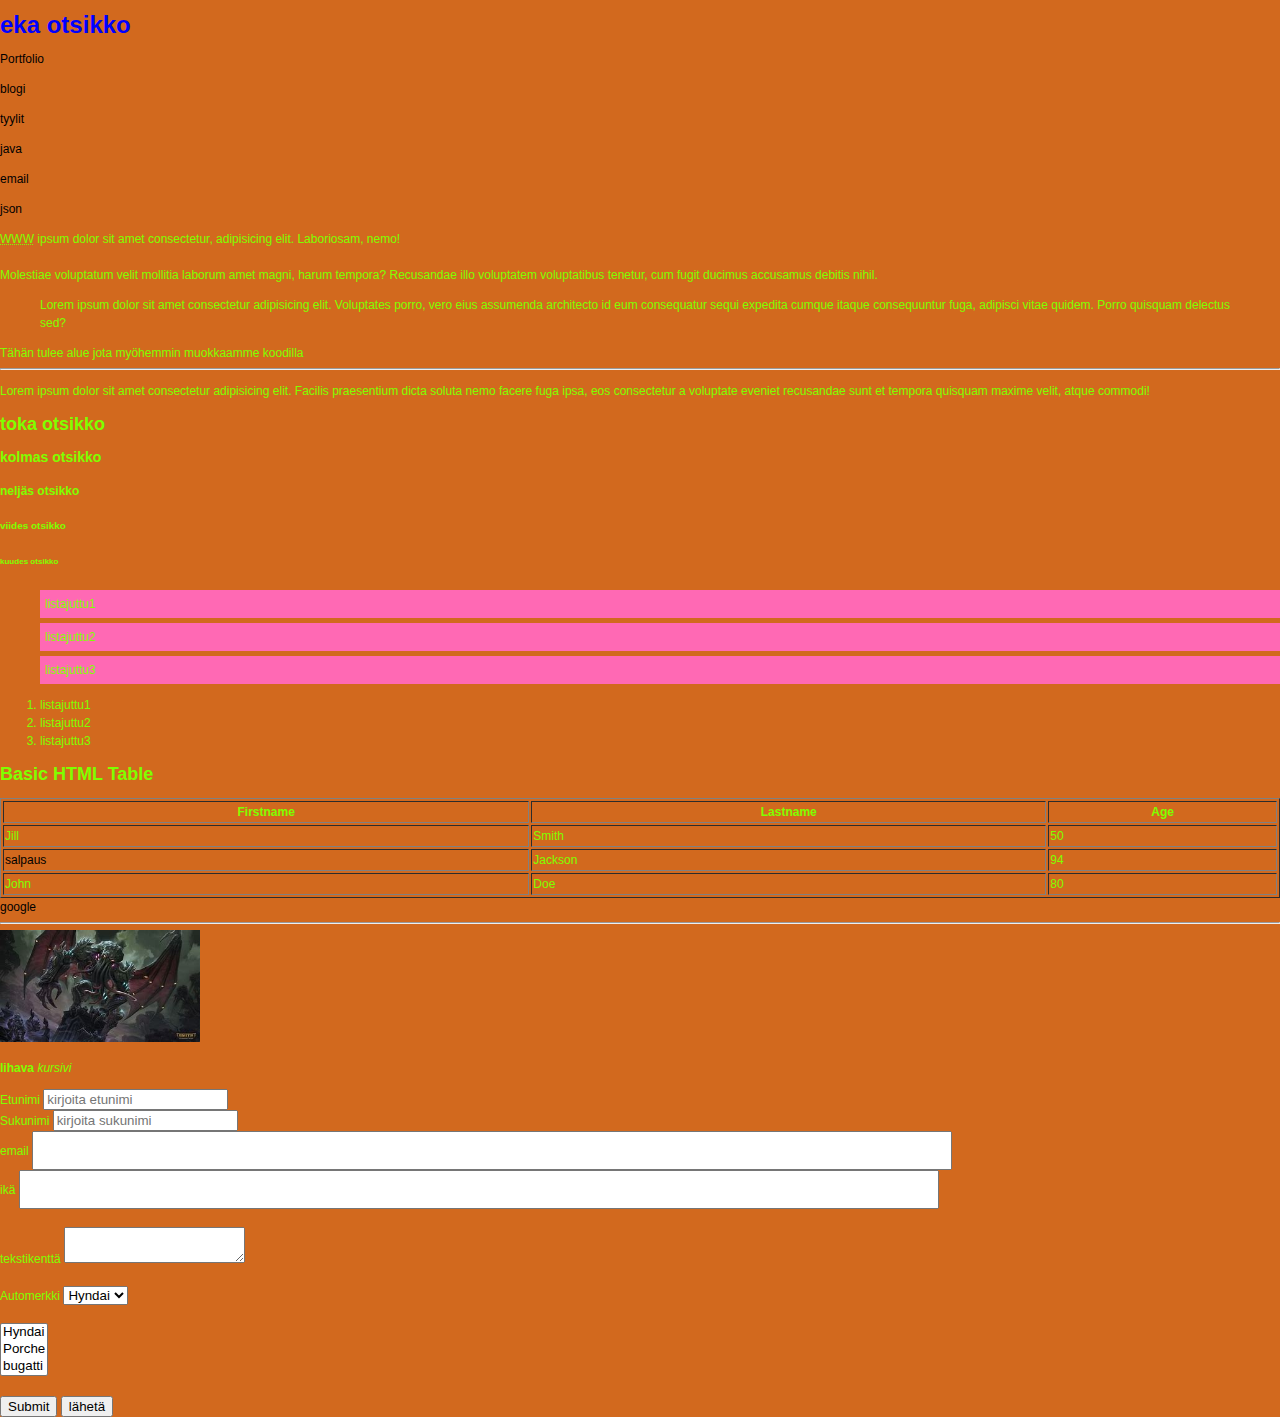
<file: index.html>
<!DOCTYPE html>
<!--tähän tulee komennteja-->
<!--w3school.com-->
<html>
  <head>
    <title>Severin sivu</title>
  </head>
    <link rel="stylesheet" type="text/css"
        href="style.css">
  <body>
  <h1>eka otsikko</h1>
 <p><a href="portfolio.html">Portfolio</a></p>
  <p><a href="munblogi.html">blogi</a></p>
 <p><a href="tyyliharjoitus.html">tyylit</a></p>
<p><a href="javaharj.html">java</a></p>
<p><a href="sendemail.html">email</a></p>
<p><a href="JSONharj.html">json</a></p>


  <p>
    <abbr title="World wibe webLorem">WWW</abbr> 
    ipsum dolor sit amet consectetur, adipisicing elit. Laboriosam, nemo! <br></br>Molestiae voluptatum velit mollitia laborum amet magni, harum tempora? Recusandae illo voluptatem voluptatibus tenetur, cum fugit ducimus accusamus debitis nihil.
    <blockquote cite="www.salpaus.fi">Lorem ipsum dolor sit amet consectetur adipisicing elit. Voluptates porro, vero eius assumenda architecto id eum consequatur sequi expedita cumque itaque consequuntur fuga, adipisci vitae quidem. Porro quisquam delectus sed?</blockquote>
  </p>
  <div>
    Tähän tulee alue jota myöhemmin muokkaamme koodilla
  </div>
  <hr></hr>
  <p>Lorem ipsum dolor sit amet consectetur adipisicing elit. Facilis praesentium dicta soluta nemo facere fuga ipsa, eos consectetur a voluptate eveniet recusandae sunt et tempora quisquam maxime velit, atque commodi!  
  </p>
  <h2>toka otsikko</h2>
  <h3>kolmas otsikko</h3>
  <h4>neljäs otsikko</h4>
  <h5>viides otsikko</h5>
  <h6>kuudes otsikko</h6>
  <ul>
    <li>listajuttu1</li>
    <li>listajuttu2</li>
    <li>listajuttu3</li>
  </ul>
  <ol>
    <li>listajuttu1</li>
    <li>listajuttu2</li>
    <li>listajuttu3</li>
  </ol>
  <h2>Basic HTML Table</h2>

  <table border="1px"
  <table style="width:100%">
      <th>Firstname</th>
      <th>Lastname</th> 
      <th>Age</th>
    </tr>
    <tr>
      <td>Jill</td>
      <td>Smith</td>
      <td>50</td>
  </tr>
  <tr>
      <td>  <a href="https://www.salpaus.fi/"
  target="_blank">salpaus</a></td>
      <td>Jackson</td>
      <td>94</td>
  </tr>
  <tr>
      <td>John</td>
      <td>Doe</td>
      <td>80</td>
  </tr>
</table>
  <A href="https://google.com"
  target="_blank">google</a>
   <hr></hr>
  <a href="linkkiharjoitus.html">
  <img src="OIP.jpg" alt="cthulun kuva"
   width="200"/>
   </a>
  <p>
    <b>lihava</b>
    <i>kursivi</i>
  </p>
  <form action="" method="">
    <label>Etunimi</label>
    <input type="text" placeholder="kirjoita etunimi"<br></br>
    <label>Sukunimi</label>
    <input type="text" placeholder="kirjoita sukunimi"<br></br>
    <label>email</label>
    <input type="email" <br></br>
    <label>ikä</label>
    <input type="number"> <br></br>
    <label>tekstikenttä</label>
    <textarea></textarea><br></br>
    <label>Automerkki</label>
    <select>
      <option value="Hyndai">Hyndai</option>
      <option value="Porche">Porche</option>
      <option value="buggati">bugatti</option>
    </select><br><br>
      <select multiple size="3">
      <option value="Hyndai">Hyndai</option>
      <option value="Porche">Porche</option>
      <option value="buggati">bugatti</option>
    </select><br><br>

    <input type="submit">
    <button>lähetä</button>
  </form>
</body>
  
</html>
</file>
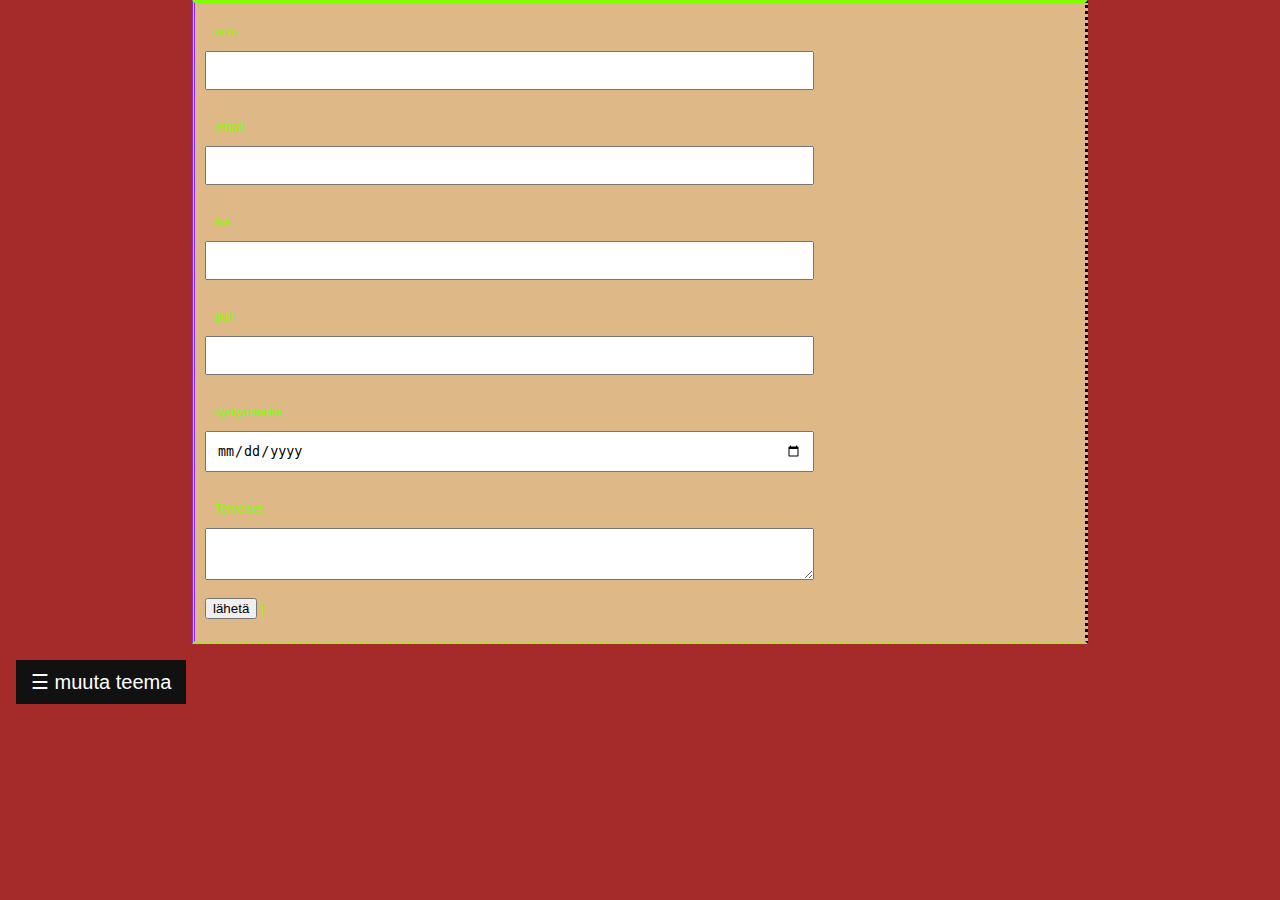
<file: ar.html>
<div class="yhteydenotto">
       <link rel="stylesheet" type="text/css"
        href="sss.css">
       
           <div class="alue1">
         <div class="sisalto1">
    <form>
    <label>nimi</label>
    <input type="text" nimi="nimi" required> <br><br>
    <label>email</label>
    <input type="email" email="sähköposti" required> <br><br>
    <label>ikä</label>
    <input type="number"> <br><br>
     <label>puh</label>
    <input type="number"> <br><br>
    <label>syntymäaika</label>
    <input type="date"> <br><br>
     <label>Terveiset</label>
    <textarea></textarea><br><br>
<input type="submit" id="btnSubmit" name="btnSubmit" value="lähetä"/>
}



</script>
    </div>
  </div>
</div>
<!DOCTYPE html>
<html>
<head>
<meta name="viewport" content="width=device-width, initial-scale=1">
<style>
body {
  font-family: "Lato", sans-serif;
}

.sidebar {
  height: auto;
  width: 0;
  position: fixed;
  z-index: 1;
  top: 0;
  left: 0;
  background-color: #111;
  overflow-x: hidden;
  transition: 0.5s;
  padding-top: 60px;
}

.sidebar a {
  padding: 8px 8px 8px 32px;
  text-decoration: none;
  font-size: 25px;
  color: #818181;
  display: block;
  transition: 0.3s;
}

.sidebar a:hover {
  color: #f1f1f1;
}

.sidebar .closebtn {
  position: absolute;
  top: 0;
  right: 25px;
  font-size: 36px;
  margin-left: 50px;
}

.openbtn {
  font-size: 20px;
  cursor: pointer;
  background-color: #111;
  color: white;
  padding: 10px 15px;
  border: none;
}

.openbtn:hover {
  background-color: #444;
}

#main {
  transition: margin-left .5s;
  padding: 16px;
}


@media screen and (max-height: 450px) {
  .sidebar {padding-top: 15px;}
  .sidebar a {font-size: 18px;}
}
</style>
</head>
<body>

<div id="mySidebar" class="sidebar">
  <a href="javascript:void(0)" class="closebtn" onclick="closeNav()">×</a>
  <a href="fr.html">vaalea</a>
  <a href="ar.html">tumma</a>
  <a href="or.html">sateenkaari</a>
</div>

<div id="main">
  <button class="openbtn" onclick="openNav()">☰ muuta teema</button>  
</div>

<script>
function openNav() {
  document.getElementById("mySidebar").style.width = "250px";
  document.getElementById("main").style.marginLeft = "250px";
}

function closeNav() {
  document.getElementById("mySidebar").style.width = "0";
  document.getElementById("main").style.marginLeft= "0";
}
</script>
      <script src="script.js"></script>

</body>
</file>
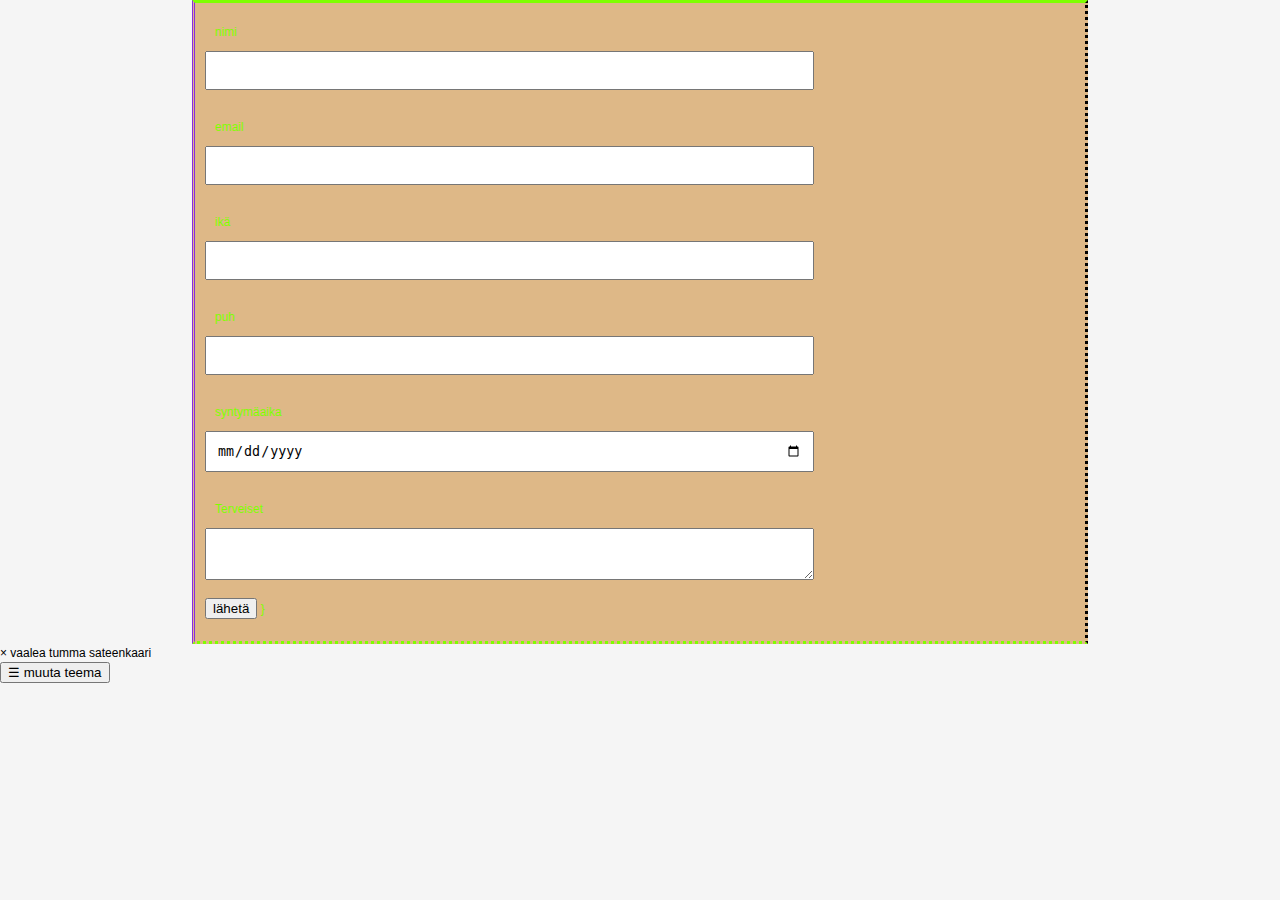
<file: fr.html>
<div class="yhteydenotto">
       <link rel="stylesheet" type="text/css"
        href="ss.css">
       
           <div class="alue1">
         <div class="sisalto1">
    <form>
    <label>nimi</label>
    <input type="text" nimi="nimi" required> <br><br>
    <label>email</label>
    <input type="email" email="sähköposti" required> <br><br>
    <label>ikä</label>
    <input type="number"> <br><br>
     <label>puh</label>
    <input type="number"> <br><br>
    <label>syntymäaika</label>
    <input type="date"> <br><br>
     <label>Terveiset</label>
    <textarea></textarea><br><br>
<input type="submit" id="btnSubmit" name="btnSubmit" value="lähetä"/>
}

<div class="wrapper"></div>


</script>
    </div>
  </div>
</div>
<!DOCTYPE html>
<html>
<head>
<meta name="viewport" content="width=device-width, initial-scale=1">
<style>
body {
  font-family: "Lato", sans-serif;
}


</style>
</head>
<body>

<div id="mySidebarr" class="sidebarr">
  <a href="javascript:void(0)" class="closebtn" onclick="closeNav()">×</a>
  <a href="fr.html">vaalea</a>
  <a href="ar.html">tumma</a>
  <a href="or.html">sateenkaari</a>
</div>

<div id="main">
  <button class="openbtnn" onclick="openNav()">☰ muuta teema</button>  
</div>

<script>
function openNav() {
  document.getElementById("mySidebarr").style.width = "250px";
  document.getElementById("main").style.marginLeft = "250px";
}

function closeNav() {
  document.getElementById("mySidebar").style.width = "0";
  document.getElementById("main").style.marginLeft= "0";
}
</script>
      <script src="script.js"></script>

</body>
</file>
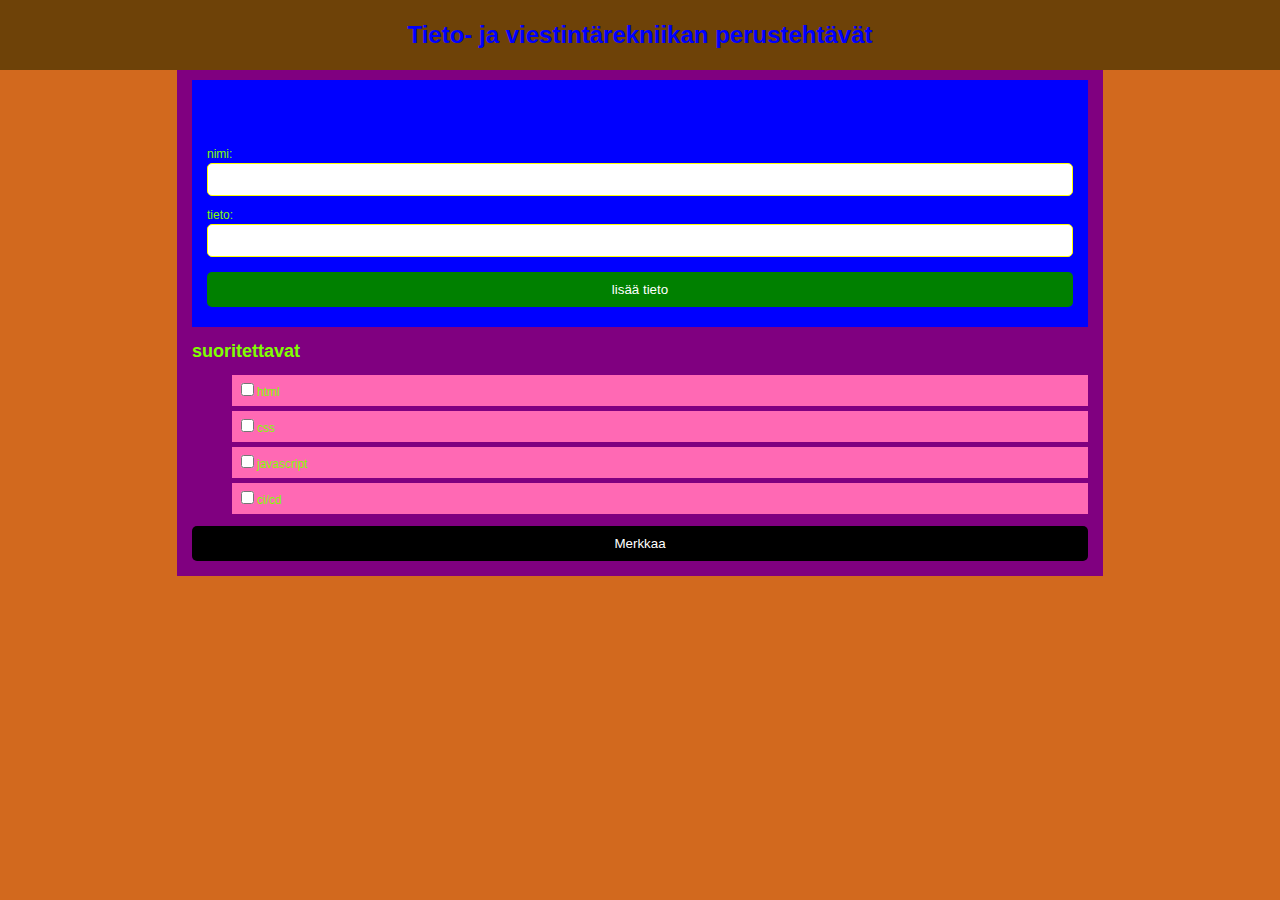
<file: javaharj.html>
<html>
  <head>
        <link rel="stylesheet" type="text/css"
        href="style.css">
    <title>javascript harjotus</title>
  </head>
    <body>
      <header>
        <h1>Tieto- ja viestintärekniikan perustehtävät</h1>
      </header>
      <div class="lomake-alue">
        <form id="opiskelija-lomake">
          <h1>Lisää merkintä</h1>
          <div class="virheilmoitus"></div>
          <div>
            <label>nimi:</label>
            <input type="text" id="nimi">
          </div>
            <div>
            <label>tieto:</label>
            <input type="text" id="tieto">
            <input class="kurssinappi" type="submit" value="lisää tieto">
          </div>
        </form>
        <ul id="tiedot"></ul>
        <h2>suoritettavat</h2>
        <ul class="kurssi">
          <li class="sisalto"><input type="checkbox" id="tehta">html</li>
          <li class="sisalto"><input type="checkbox" id="tehtb">css</li>
          <li class="sisalto"><input type="checkbox" id="tehtc">javascript</li>
          <li class="sisalto"><input type="checkbox" id="tehtd">ci/cd</li>
        </ul>
        <input class="merkinta" type="submit" value="Merkkaa">

      </div>


   <script src="script.js"></script>
    </body>
</html>
</file>
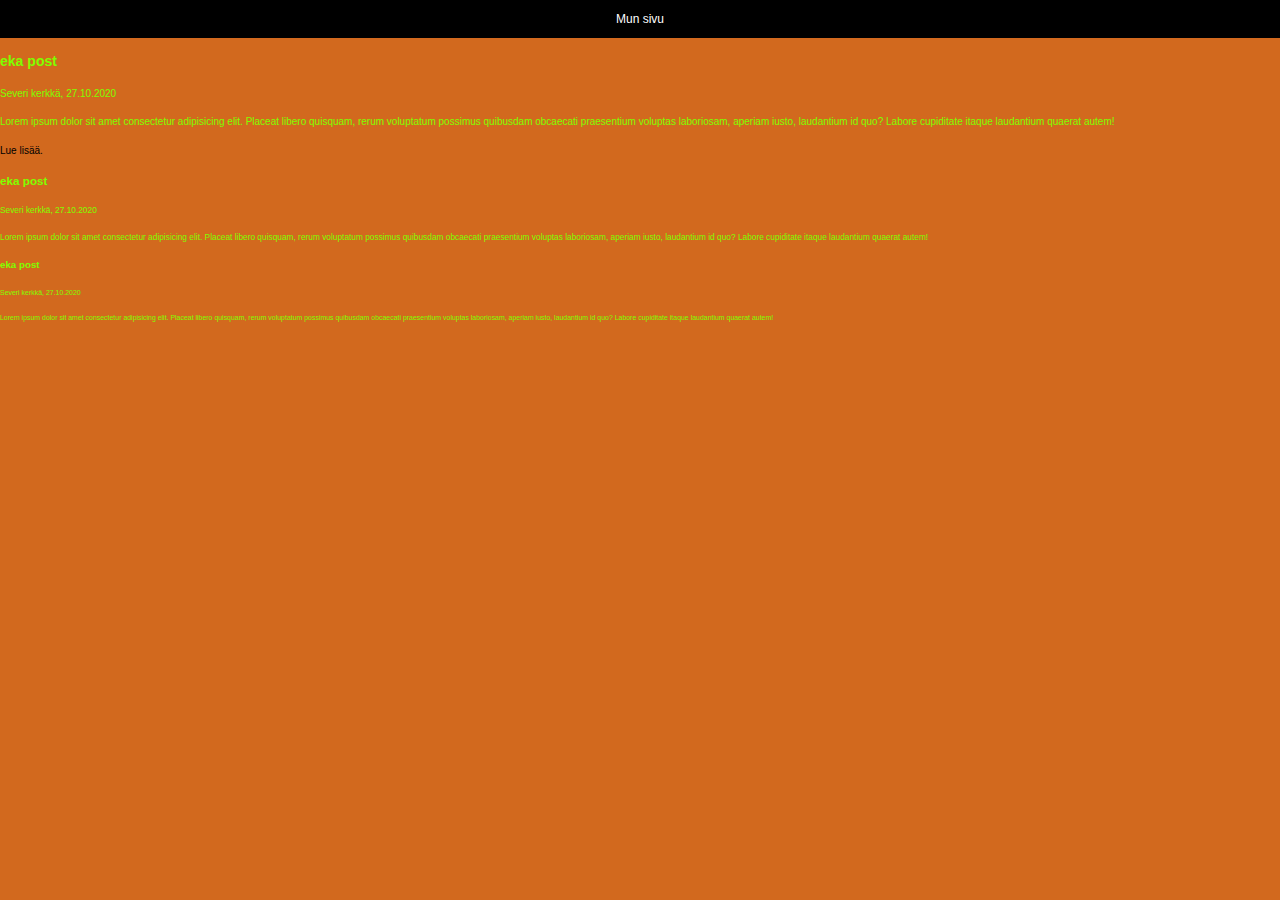
<file: munblogi.html>
<!DOCTYPE html>
<html>
  <head>
    <style type="text/css">
    #otsikko{
      background-color:black;
      color:white;
      text-align:center;
      padding:10px;
    }
    </style>
  </head>
    <link rel="stylesheet" type="text/css"
        href="style.css">
    <body>
      <header id="otsikko">
        Mun sivu    
      </header>
      <selection>
      <article>
        <h3>eka post</h3>
        <small>Severi kerkkä, 27.10.2020
          <p>Lorem ipsum dolor sit amet consectetur adipisicing elit. Placeat libero quisquam, rerum voluptatum possimus quibusdam obcaecati praesentium voluptas laboriosam, aperiam iusto, laudantium id quo? Labore cupiditate itaque laudantium quaerat autem!</p>
          <a href="">Lue lisää.</a>
      </article>
     </selection>
      <selection>
      <article>
        <h3>eka post</h3>
        <small>Severi kerkkä, 27.10.2020
          <p>Lorem ipsum dolor sit amet consectetur adipisicing elit. Placeat libero quisquam, rerum voluptatum possimus quibusdam obcaecati praesentium voluptas laboriosam, aperiam iusto, laudantium id quo? Labore cupiditate itaque laudantium quaerat autem!</p>
      </article>
     </selection>
      <selection>
      <article>
        <h3>eka post</h3>
        <small>Severi kerkkä, 27.10.2020
          <p>Lorem ipsum dolor sit amet consectetur adipisicing elit. Placeat libero quisquam, rerum voluptatum possimus quibusdam obcaecati praesentium voluptas laboriosam, aperiam iusto, laudantium id quo? Labore cupiditate itaque laudantium quaerat autem!</p>
      </article>
     </selection>


















    </body>






















































</html>
</file>
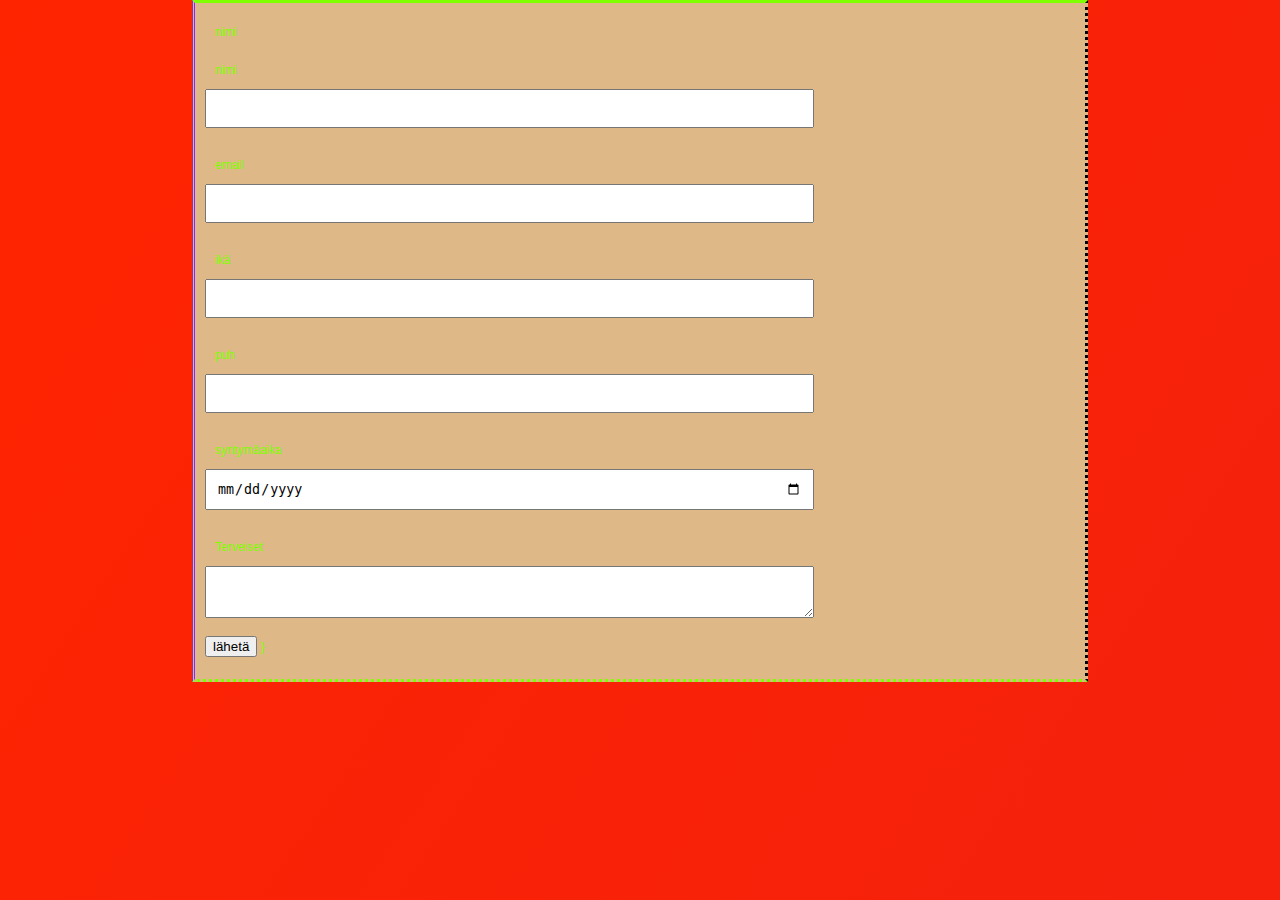
<file: or.html>
<div class="wrapper">
      <div class="yhteydenotto">
       <link rel="stylesheet" type="text/css"
        href="ssss.css">
       
           <div class="alue1">
         <div class="sisalto1">
    <label>nimi</label>
   
    <form>
    <label>nimi</label>
    <input type="text" nimi="nimi" required> <br><br>
    <label>email</label>
    <input type="email" email="sähköposti" required> <br><br>
    <label>ikä</label>
    <input type="number"> <br><br>
     <label>puh</label>
    <input type="number"> <br><br>
    <label>syntymäaika</label>
    <input type="date"> <br><br>
     <label>Terveiset</label>
    <textarea></textarea><br><br>
<input type="submit" id="nap" name="nap" value="lähetä"/>
}



</script>
    </div>
  </div>
</div>
</div>
<!DOCTYPE html>
<html>
<head>
<meta name="viewport" content="width=device-width, initial-scale=1">
<style>
body {
  font-family: "Lato", sans-serif;
}


</script>
      <script src="script.js"></script>

</body>
</file>
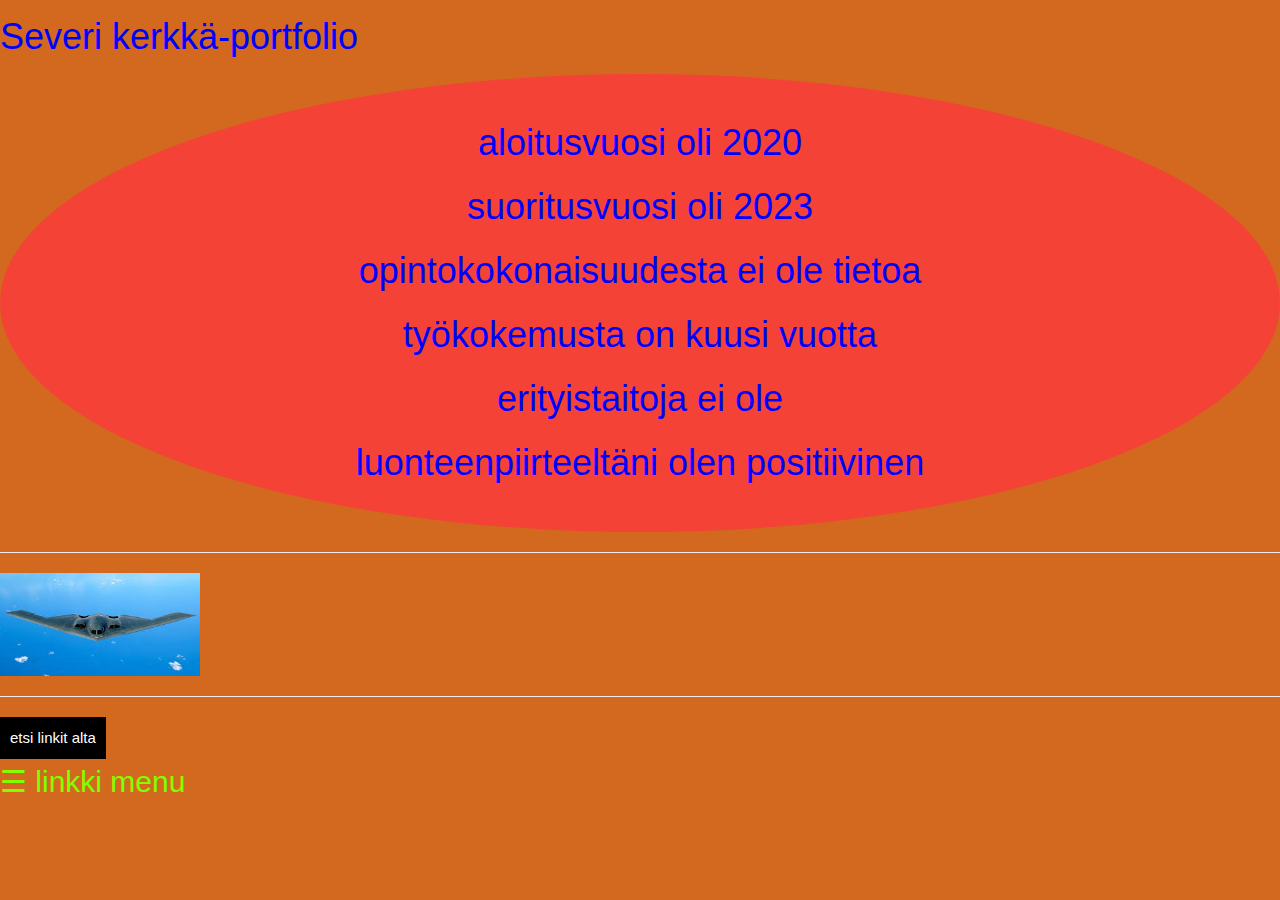
<file: portfolio.html>
<html>
  <head>
      <link rel="stylesheet" type="text/css"
        href="style.css">
        <script src="scripti.js"></script>

    <body>
    <title>Severin Portfolio</title>
      <h1>Severi kerkkä-portfolio</h1>

<meta name="viewport" content="width=device-width, initial-scale=1">
<link rel="stylesheet" href="https://www.w3schools.com/w3css/4/w3.css">
<body>

<div class="w3-padding-32 w3-red w3-circle w3-center">
  <h1>aloitusvuosi oli 2020</h1>
    <h1>suoritusvuosi oli 2023</h1>
      <h1>opintokokonaisuudesta ei ole tietoa</h1>
        <h1>työkokemusta on kuusi vuotta</h1>
          <h1>erityistaitoja ei ole</h1>
            <h1>luonteenpiirteeltäni olen positiivinen</h1>
</div>

</body>
</html> 
   <hr></hr>
  <img src="b2spirit.jpg" alt="spirit bomberin kuva kuva"
   width="200"/> 
 
   <hr></hr>
<form>
    <input class="nappula" type="submit" value="etsi linkit alta">
<div class="container">
 

  
</div>
<!DOCTYPE html>
<html>
<head>
<meta name="viewport" content="width=device-width, initial-scale=1">

</head>
<body>

<div id="myNav" class="overlay">
  <a href="javascript:void(0)" class="closebtn" onclick="closeNav()">&times;</a>
  <div class="overlay-content">
    <a href="blank">uutisia</a>
    <a href="lomake.html">ota yhteyttä</a>
    <a href="sos.html">some</a>
  </div>
</div>


<span style="font-size:30px;cursor:pointer" onclick="openNav()">&#9776; linkki menu</span>

<script>
function openNav() {
  document.getElementById("myNav").style.height = "100%";
}

function closeNav() {
  document.getElementById("myNav").style.height = "0%";
}
</script>
     
</body>
</html>

</script>
</form>
</body>
</file>
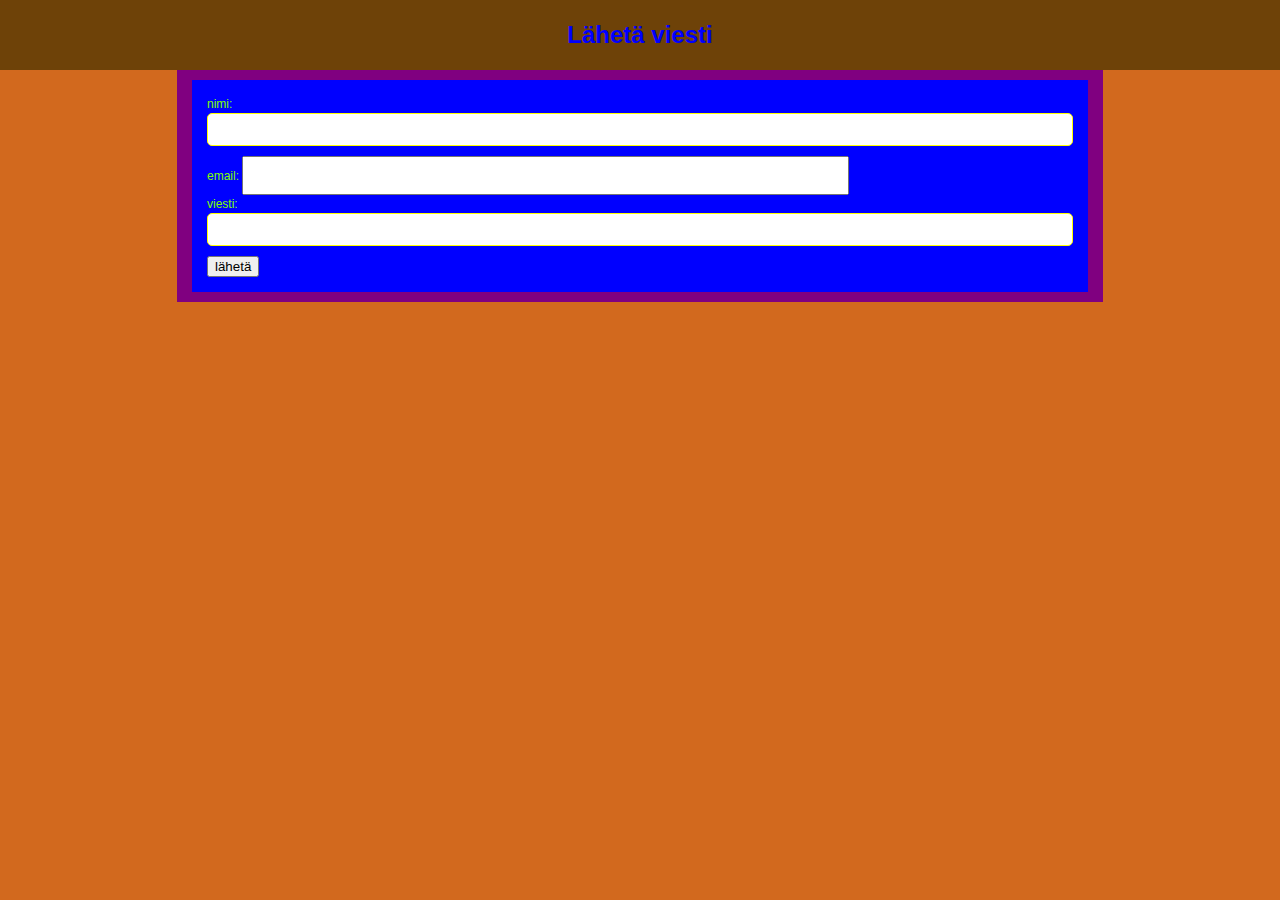
<file: sendemail.html>
<html>
      <link rel="stylesheet" type="text/css"
        href="style.css">
  <head>
    <title>
      Lähetä viesti
    </title>
  </head>
<body>
  <header>
    <h1>
        Lähetä viesti
    </h1>
    </header>
        <div class="lomake-alue">
        <form id="opiskelija-lomake" action="ty.html" method="post">
          <div>
            <label>nimi:</label>
            <input type="text" id="nimi" required>
          </div>
            <div>
            <label>email:</label>
            <input type="email" id="tieto" required>
          </div>
             <div>
            <label>viesti:</label>
            <input type="text" id="viesti" required>
          </div>
<input type="submit" id="btnSubmit" name="btnSubmit" value="lähetä"/>

        </form>
      <script src="scriptemail.js"></script>

  </body>
</html>
</file>
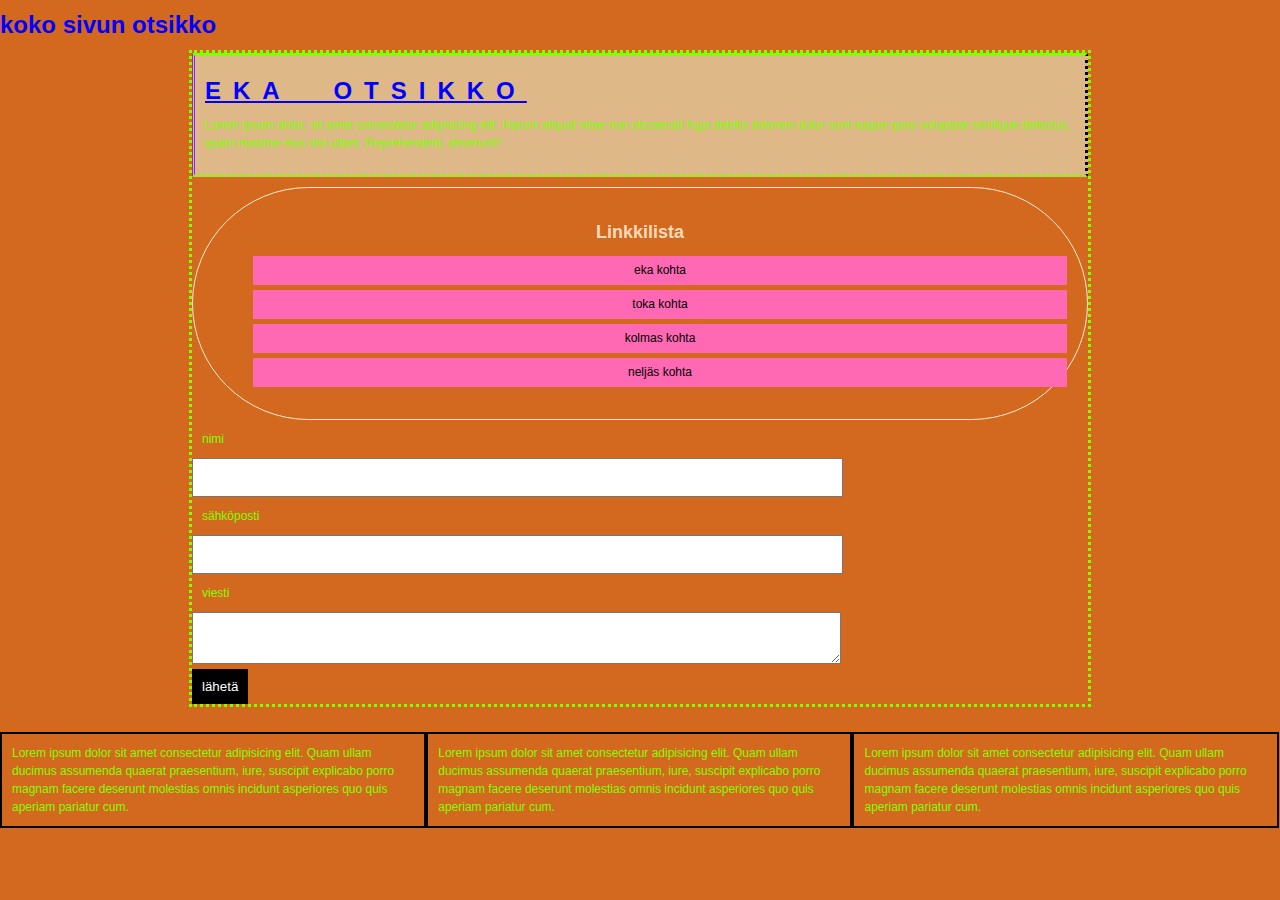
<file: tyyliharjoitus.html>
<!DOCTYPE html>
<html>
  <head>
      <title>Tyyliharjotus</title>
      <!--
      <style type="text/css">
        h1{
          color:red;
        }
        </style>-->
        <link rel="stylesheet" type="text/css"
        href="style.css">
      <body>
        <h1>koko sivun otsikko</h1>
        <div class="alue1">
         <div class="sisalto1">
          <h1>Eka otsikko</h1>
           <!--h1 style="color:green">Eka otsikko</h1>-->
             <p>
              Lorem ipsum dolor, sit amet consectetur adipisicing elit. Harum aliquid vitae non obcaecati fuga debitis dolorem dolor sunt eaque quos voluptate similique delectus, quam maxime eius nisi ullam. Reprehenderit, deserunt?
             </p>
            </div>
        <div class="linkkilista">
            <h2>Linkkilista</h2>
            <ul>
          <li><a href="">eka kohta</a></li>
          <li><a href="">toka kohta</a></li>
          <li><a href="">kolmas kohta</a></li>
          <li><a href="">neljäs kohta</a></li>
            </ul>
          </div>
          <form class="yhteydenotto">
            <div class="lomakeElementti">
            <label>nimi </label>
               <input type="text">

            </div>
              <div class="lomakeElementti">
            <label>sähköposti </label>
            <input type="text">
            </div>
              <div class="lomakeElementti">
            <label>viesti </label>
            <textarea></textarea>
            </div>
    <input class="nappula" type="submit" value="lähetä">
           </form>   
        </div>
        <div class="laatikko">
            Lorem ipsum dolor sit amet consectetur adipisicing elit. Quam ullam ducimus assumenda quaerat praesentium, iure, suscipit explicabo porro magnam facere deserunt molestias omnis incidunt asperiores quo quis aperiam pariatur cum.
        </div>            
        <div class="laatikko">
            Lorem ipsum dolor sit amet consectetur adipisicing elit. Quam ullam ducimus assumenda quaerat praesentium, iure, suscipit explicabo porro magnam facere deserunt molestias omnis incidunt asperiores quo quis aperiam pariatur cum.
        </div>    
        <div class="laatikko">
            Lorem ipsum dolor sit amet consectetur adipisicing elit. Quam ullam ducimus assumenda quaerat praesentium, iure, suscipit explicabo porro magnam facere deserunt molestias omnis incidunt asperiores quo quis aperiam pariatur cum.
        </div>
        </div>
    
    </head
  </html
</file>
<file: style.css>
h1{
  color:blue;
}
body{
  background-color: chocolate;
  color:chartreuse;
  font-family:Arial, Helvetica, sans-serif;
 /* font-weight:bold;*/
 /*font-weight:800;*/
 font-weight:normal;
 font-size:12px;
 /*font:normal 12px Arial, Helvetica, sans-serif;*/
 line-height:1.5em;
 margin:0;
}
.sisalto1{
  background-color:burlywood;
      padding:10px;
  border-style:dotted;
  border-right-color:black;
  border-left-style:double;
  border-top-style:solid;
  border-left-color:blueviolet;
}
.sisalto1 h1{
  font-family:'Segoe UI', Tahoma, Geneva, Verdana, sans-serif;
  text-decoration:underline;
  text-transform:uppercase;
  letter-spacing:0.5em;
  word-spacing:1em;

}
.alue1{
  width:70%;
  /*
  margin-top:25px;
  margin-bottom:25px;
  margin-left:15px;
  margin-right:15px;
  */
 /* margin:25px 15px;*/
    margin:auto;
    border-style:dotted
}
.linkkilista{
  margin-top: 10px;
  border:1px blanchedalmond solid;
  padding:20px;
  border-radius:2000px;
}
.linkkilista{
  text-align:center;
  color:peachpuff;
}
.linkkilista ul{
  list-style-type:none;
}
a{
  text-decoration:none;
  color:black;
}
a:hover{
  color:greenyellow;
}
a:active{
  color:hsla(hue, saturation, lightness, alpha);
}
.linkkilista li{
  border-bottom:dotted 1px hotpink;
}
.yhteydenotto label{
  display:block;
  margin:auto;
  padding:10px;

}
.yhteydenotto input[type="text"], input[type="number"], input[type="date"], input[type="email"],  .yhteydenotto textarea{
  padding:10px;
  width:70%;
  
}
.nappula{
background-color: black;
color:white;
padding: 10px;
border: none;
}
.nappula:hover{
background-color:rgb(228, 16, 16);
border:none;
}
.laatikko{
  float:left;
  width:33.3%;  
  border:2px solid black;
  padding:10px;
  box-sizing: border-box;
  margin-top:25px;
}
.asemointi{
  position:fixed;
  top:100px;
  left:0px;
}
.sidebaar {
  height: auto;
  width: 0;
  position: fixed;
  z-index: 1;
  top: 0;
  left: 0;
  background-color: #111;
  overflow-x: hidden;
  transition: 0.5s;
  padding-top: 60px;
}

.sidebaar a {
  padding: 8px 8px 8px 32px;
  text-decoration: none;
  font-size: 25px;
  color: #818181;
  display: block;
  transition: 0.3s;
}

.sidebaar a:hover {
  color: #f1f1f1;
}

.sidebaar .closebtn {
  position: absolute;
  top: 0;
  right: 25px;
  font-size: 36px;
  margin-left: 50px;
}

.openbbtn {
  font-size: 20px;
  cursor: pointer;
  background-color: #111;
  color: white;
  padding: 10px 15px;
  border: none;
}

.openbbtn:hover {
  background-color: #444;
}

#maiin {
  transition: margin-left .5s;
  padding: 16px;
}


@media screen and (max-height: auto) {
  .sidebar {padding-top: 15px;}
  .sidebar a {font-size: 18px;}
}
</style>
</head>
<body>

<div id="mySidebbar" class="sidebbar">
  <a href="javascript:void(0)" class="closebtn" onclick="closeNav()">×</a>
  <a href="fr.html">vaalea</a>
  <a href="ar.html">tumma</a>
  <a href="or.html">sateenkaari</a>
</div>

<div id="main">
  <button class="openbbtn" onclick="openNav()">☰ muuta teema</button>  
</div>

<script>
function openNav() {
  document.getElementById("mySidebbar").style.width = "250px";
  document.getElementById("main").style.marginLeft = "250px";
}

function closeNav() {
  document.getElementById("mySidebbar").style.width = "0";
  document.getElementById("main").style.marginLeft= "0";
}

////////////////////////////////////////////////////////////////////////////////////////////////////////////////////////////////////////////////////////////////////////////////////////////////////////////////////////////////////////////////////////////////////////////////////////////////////////////////////////////////////////////////////////////////////////////////////////////////////////////////////////////////////////////////////////////////////////////////////////////////////////////////////////////////////////////
~
*{
  margin:0;
  padding:0;
}
ul{
  list-style:none;
}
ul li {
  padding:5px;
  background:hotpink;
  margin:5px 0;
}
header{
  background:rgb(110, 66, 8);
  padding:10px;
  text-align:center;
}
#opiskelija-lomake{
  background:blue;
  padding:15px;
  margin:auto;
}
#opiskelija-lomake input[type='text']{
  width:100%;
  padding:8px;
  margin-bottom:10px;
  border-radius:5px;
  border:1px double yellow;
}

.kurssinappi{
  display: block;
  width:100%;
  padding:10px 15px;
  border:0;
  background:green;
  color:white;
  border-radius:5px;
  margin:5px 0;
}
.kurssinappi:hover{
  background:red;
}
.merkinta{
  display: block;
  width:100%;
  padding:10px 15px;
  border:0;
  background:black;
  color:white;
  border-radius:5px;
  margin:5px 0;
}
.lahetanappi{
  display: block;
  width:100%;
  padding:10px 15px;
  border:0;
  background:green;
  color:white;
  border-radius:5px;
  margin:5px 0;
}
.lahetanappi:hover{
  background:red;
}
.merkinta{
  display: block;
  width:100%;
  padding:10px 15px;
  border:0;
  background:black;
  color:white;
  border-radius:5px;
  margin:5px 0;
}{
  display: block;
  width:100%;
  padding:10px 15px;
  border:0;
  background:green;
  color:white;
  border-radius:5px;
  margin:5px 0;
}
.kurssinappi:hover{
  background:red;
}
.merkinta{
  display: block;
  width:100%;
  padding:10px 15px;
  border:0;
  background:black;
  color:white;
  border-radius:5px;
  margin:5px 0;
}
.merkinta:hover{
  background:rgb(115, 89, 230);
}
.lomake-alue{
  padding:10px 15px;
  width:70%;
  margin:auto;
  background:purple;
  
}
.virhe{
  background:black;
  color:yellowgreen;
  margin:10px;
  text-align:center;
  padding:10px;
}



.form-validation-error {

border: 10px solid red !important;



}
body {
  font-family: 'Lato', sans-serif;
}

.overlay {
  height: 0%;
  width: 100%;
  position: fixed;
  z-index: 1;
  top: 0;
  left: 0;
  background-color: rgb(0,0,0);
  background-color: rgba(0,0,0, 0.9);
  overflow-y: hidden;
  transition: 0.5s;
}

.overlay-content {
  position: relative;
  top: 25%;
  width: 100%;
  text-align: center;
  margin-top: 30px;
}

.overlay a {
  padding: 8px;
  text-decoration: none;
  font-size: 36px;
  color: #818181;
  display: block;
  transition: 0.3s;
}

.overlay a:hover, .overlay a:focus {
  color: #f1f1f1;
}

.overlay .closebtn {
  position: absolute;
  top: 20px;
  right: 45px;
  font-size: 60px;
}

@media screen and (max-height: 450px) {
  .overlay {overflow-y: auto;}
  .overlay a {font-size: 20px}
  .overlay .closebtn {
  font-size: 40px;
  top: 15px;
  right: 35px;
  }
}
</file>
<file: sss.css>
h1{
  color:blue;
}
body{
  background-color: brown;
  color:chartreuse;
  font-family:Arial, Helvetica, sans-serif;
 /* font-weight:bold;*/
 /*font-weight:800;*/
 font-weight:normal;
 font-size:12px;
 /*font:normal 12px Arial, Helvetica, sans-serif;*/
 line-height:1.5em;
 margin:0;
}
.sisalto1{
  background-color:burlywood;
      padding:10px;
  border-style:dotted;
  border-right-color:black;
  border-left-style:double;
  border-top-style:solid;
  border-left-color:blueviolet;
}
.sisalto1 h1{
  font-family:'Segoe UI', Tahoma, Geneva, Verdana, sans-serif;
  text-decoration:underline;
  text-transform:uppercase;
  letter-spacing:0.5em;
  word-spacing:1em;

}
.alue1{
  width:70%;
  /*
  margin-top:25px;
  margin-bottom:25px;
  margin-left:15px;
  margin-right:15px;
  */
 /* margin:25px 15px;*/
    margin:auto;
}
.linkkilista{
  margin-top: 10px;
  border:1px blanchedalmond solid;
  padding:20px;
  border-radius:2000px;
}
.linkkilista{
  text-align:center;
  color:peachpuff;
}
.linkkilista ul{
  list-style-type:none;
}
a{
  text-decoration:none;
  color:black;
}
a:hover{
  color:greenyellow;
}
a:active{
  color:hsla(hue, saturation, lightness, alpha);
}
.linkkilista li{
  border-bottom:dotted 1px hotpink;
}
.yhteydenotto label{
  display:block;
  margin:auto;
  padding:10px;

}
.yhteydenotto input[type="text"], input[type="number"], input[type="date"], input[type="email"],  .yhteydenotto textarea{
  padding:10px;
  width:70%;
  
}
.nappula{
background-color: black;
color:white;
padding: 10px;
border: none;
}
.nappula:hover{
background-color:rgb(228, 16, 16);
border:none;
}
.laatikko{
  float:left;
  width:33.3%;  
  border:2px solid black;
  padding:10px;
  box-sizing: border-box;
  margin-top:25px;
}
.asemointi{
  position:fixed;
  top:100px;
  left:0px;
}
.sidebaar {
  height: auto;
  width: 0;
  position: fixed;
  z-index: 1;
  top: 0;
  left: 0;
  background-color: #111;
  overflow-x: hidden;
  transition: 0.5s;
  padding-top: 60px;
}

.sidebaar a {
  padding: 8px 8px 8px 32px;
  text-decoration: none;
  font-size: 25px;
  color: #818181;
  display: block;
  transition: 0.3s;
}

.sidebaar a:hover {
  color: #f1f1f1;
}

.sidebaar .closebtn {
  position: absolute;
  top: 0;
  right: 25px;
  font-size: 36px;
  margin-left: 50px;
}

.openbbtn {
  font-size: 20px;
  cursor: pointer;
  background-color: #111;
  color: white;
  padding: 10px 15px;
  border: none;
}

.openbbtn:hover {
  background-color: #444;
}

#maiin {
  transition: margin-left .5s;
  padding: 16px;
}


@media screen and (max-height: auto) {
  .sidebar {padding-top: 15px;}
  .sidebar a {font-size: 18px;}
}
</style>
</head>
<body>

<div id="mySidebbar" class="sidebbar">
  <a href="javascript:void(0)" class="closebtn" onclick="closeNav()">×</a>
  <a href="fr.html">vaalea</a>
  <a href="ar.html">tumma</a>
  <a href="or.html">sateenkaari</a>
</div>

<div id="main">
  <button class="openbbtn" onclick="openNav()">☰ muuta teema</button>  
</div>

<script>
function openNav() {
  document.getElementById("mySidebbar").style.width = "250px";
  document.getElementById("main").style.marginLeft = "250px";
}

function closeNav() {
  document.getElementById("mySidebbar").style.width = "0";
  document.getElementById("main").style.marginLeft= "0";
}

////////////////////////////////////////////////////////////////////////////////////////////////////////////////////////////////////////////////////////////////////////////////////////////////////////////////////////////////////////////////////////////////////////////////////////////////////////////////////////////////////////////////////////////////////////////////////////////////////////////////////////////////////////////////////////////////////////////////////////////////////////////////////////////////////////////
~
*{
  margin:0;
  padding:0;
}
ul{
  list-style:none;
}
ul li {
  padding:5px;
  background:hotpink;
  margin:5px 0;
}
header{
  background:rgb(110, 66, 8);
  padding:10px;
  text-align:center;
}
#opiskelija-lomake{
  background:blue;
  padding:15px;
}
#opiskelija-lomake input[type='text']{
  width:100%;
  padding:8px;
  margin-bottom:10px;
  border-radius:5px;
  border:1px double yellow;
}
.kurssinappi{
  display: block;
  width:100%;
  padding:10px 15px;
  border:0;
  background:green;
  color:white;
  border-radius:5px;
  margin:5px 0;
}
.kurssinappi:hover{
  background:red;
}
.merkinta{
  display: block;
  width:100%;
  padding:10px 15px;
  border:0;
  background:black;
  color:white;
  border-radius:5px;
  margin:5px 0;
}
.merkinta:hover{
  background:rgb(115, 89, 230);
}
.lomake-alue{
  padding:10px 15px;
  width:70%;
  margin:auto;
  background:purple;
  
}
.virhe{
  background:black;
  color:yellowgreen;
  margin:10px;
  text-align:center;
  padding:10px;
}
</file>
<file: ss.css>
h1{
  color:blue;
}
body{
  background-color: whitesmoke;
  color:chartreuse;
  font-family:Arial, Helvetica, sans-serif;
 /* font-weight:bold;*/
 /*font-weight:800;*/
 font-weight:normal;
 font-size:12px;
 /*font:normal 12px Arial, Helvetica, sans-serif;*/
 line-height:1.5em;
 margin:0;
}
.sisalto1{
  background-color:burlywood;
      padding:10px;
  border-style:dotted;
  border-right-color:black;
  border-left-style:double;
  border-top-style:solid;
  border-left-color:blueviolet;
}
.sisalto1 h1{
  font-family:'Segoe UI', Tahoma, Geneva, Verdana, sans-serif;
  text-decoration:underline;
  text-transform:uppercase;
  letter-spacing:0.5em;
  word-spacing:1em;

}
.alue1{
  width:70%;
  /*
  margin-top:25px;
  margin-bottom:25px;
  margin-left:15px;
  margin-right:15px;
  */
 /* margin:25px 15px;*/
    margin:auto;
}
.linkkilista{
  margin-top: 10px;
  border:1px blanchedalmond solid;
  padding:20px;
  border-radius:2000px;
}
.linkkilista{
  text-align:center;
  color:peachpuff;
}
.linkkilista ul{
  list-style-type:none;
}
a{
  text-decoration:none;
  color:black;
}
a:hover{
  color:greenyellow;
}
a:active{
  color:hsla(hue, saturation, lightness, alpha);
}
.linkkilista li{
  border-bottom:dotted 1px hotpink;
}
.yhteydenotto label{
  display:block;
  margin:auto;
  padding:10px;

}
.yhteydenotto input[type="text"], input[type="number"], input[type="date"], input[type="email"],  .yhteydenotto textarea{
  padding:10px;
  width:70%;
  
}
.nappula{
background-color: black;
color:white;
padding: 10px;
border: none;
}
.nappula:hover{
background-color:rgb(228, 16, 16);
border:none;
}
.laatikko{
  float:left;
  width:33.3%;  
  border:2px solid black;
  padding:10px;
  box-sizing: border-box;
  margin-top:25px;
}
.asemointi{
  position:fixed;
  top:100px;
  left:0px;
}
.sidebaar {
  height: auto;
  width: 0;
  position: fixed;
  z-index: 1;
  top: 0;
  left: 0;
  background-color: #111;
  overflow-x: hidden;
  transition: 0.5s;
  padding-top: 60px;
}

.sidebaar a {
  padding: 8px 8px 8px 32px;
  text-decoration: none;
  font-size: 25px;
  color: #818181;
  display: block;
  transition: 0.3s;
}

.sidebaar a:hover {
  color: #f1f1f1;
}

.sidebaar .closebtn {
  position: absolute;
  top: 0;
  right: 25px;
  font-size: 36px;
  margin-left: 50px;
}

.openbbtn {
  font-size: 20px;
  cursor: pointer;
  background-color: #111;
  color: white;
  padding: 10px 15px;
  border: none;
}

.openbbtn:hover {
  background-color: #444;
}

#maiin {
  transition: margin-left .5s;
  padding: 16px;
}


@media screen and (max-height: auto) {
  .sidebar {padding-top: 15px;}
  .sidebar a {font-size: 18px;}
}
</style>
</head>
<body>

<div id="mySidebbar" class="sidebbar">
  <a href="javascript:void(0)" class="closebtn" onclick="closeNav()">×</a>
  <a href="fr.html">vaalea</a>
  <a href="ar.html">tumma</a>
  <a href="or.html">sateenkaari</a>
</div>

<div id="main">
  <button class="openbbtn" onclick="openNav()">☰ muuta teema</button>  
</div>

<script>
function openNav() {
  document.getElementById("mySidebbar").style.width = "250px";
  document.getElementById("main").style.marginLeft = "250px";
}

function closeNav() {
  document.getElementById("mySidebbar").style.width = "0";
  document.getElementById("main").style.marginLeft= "0";
}

////////////////////////////////////////////////////////////////////////////////////////////////////////////////////////////////////////////////////////////////////////////////////////////////////////////////////////////////////////////////////////////////////////////////////////////////////////////////////////////////////////////////////////////////////////////////////////////////////////////////////////////////////////////////////////////////////////////////////////////////////////////////////////////////////////////
~
*{
  margin:0;
  padding:0;
}
ul{
  list-style:none;
}
ul li {
  padding:5px;
  background:hotpink;
  margin:5px 0;
}
header{
  background:rgb(110, 66, 8);
  padding:10px;
  text-align:center;
}
#opiskelija-lomake{
  background:blue;
  padding:15px;
}
#opiskelija-lomake input[type='text']{
  width:100%;
  padding:8px;
  margin-bottom:10px;
  border-radius:5px;
  border:1px double yellow;
}
.kurssinappi{
  display: block;
  width:100%;
  padding:10px 15px;
  border:0;
  background:green;
  color:white;
  border-radius:5px;
  margin:5px 0;
}
.kurssinappi:hover{
  background:red;
}
.merkinta{
  display: block;
  width:100%;
  padding:10px 15px;
  border:0;
  background:black;
  color:white;
  border-radius:5px;
  margin:5px 0;
}
.merkinta:hover{
  background:rgb(115, 89, 230);
}
.lomake-alue{
  padding:10px 15px;
  width:70%;
  margin:auto;
  background:purple;
  
}
.virhe{
  background:black;
  color:yellowgreen;
  margin:10px;
  text-align:center;
  padding:10px;
}
</file>
<file: ssss.css>
h1{
  color:blue;
}
body{
  background-color: chocolate;
  color:chartreuse;
  font-family:Arial, Helvetica, sans-serif;
 /* font-weight:bold;*/
 /*font-weight:800;*/
 font-weight:normal;
 font-size:12px;
 /*font:normal 12px Arial, Helvetica, sans-serif;*/
 line-height:1.5em;
 margin:0;
}
.sisalto1{
  background-color:burlywood;
      padding:10px;
  border-style:dotted;
  border-right-color:black;
  border-left-style:double;
  border-top-style:solid;
  border-left-color:blueviolet;
}
.sisalto1 h1{
  font-family:'Segoe UI', Tahoma, Geneva, Verdana, sans-serif;
  text-decoration:underline;
  text-transform:uppercase;
  letter-spacing:0.5em;
  word-spacing:1em;

}
.alue1{
  width:70%;
  /*
  margin-top:25px;
  margin-bottom:25px;
  margin-left:15px;
  margin-right:15px;
  */
 /* margin:25px 15px;*/
    margin:auto;
}
.linkkilista{
  margin-top: 10px;
  border:1px blanchedalmond solid;
  padding:20px;
  border-radius:2000px;
}
.linkkilista{
  text-align:center;
  color:peachpuff;
}
.linkkilista ul{
  list-style-type:none;
}
a{
  text-decoration:none;
  color:black;
}
a:hover{
  color:greenyellow;
}
a:active{
  color:hsla(hue, saturation, lightness, alpha);
}
.linkkilista li{
  border-bottom:dotted 1px hotpink;
}
.yhteydenotto label{
  display:block;
  margin:auto;
  padding:10px;

}
.yhteydenotto input[type="text"], input[type="number"], input[type="date"], input[type="email"],  .yhteydenotto textarea{
  padding:10px;
  width:70%;
  
}
.nappula{
background-color: black;
color:white;
padding: 10px;
border: none;
}
.nappula:hover{
background-color:rgb(228, 16, 16);
border:none;
}
.laatikko{
  float:left;
  width:33.3%;  
  border:2px solid black;
  padding:10px;
  box-sizing: border-box;
  margin-top:25px;
}
.asemointi{
  position:fixed;
  top:100px;
  left:0px;
}
.sidebaar {
  height: auto;
  width: 0;
  position: fixed;
  z-index: 1;
  top: 0;
  left: 0;
  background-color: #111;
  overflow-x: hidden;
  transition: 0.5s;
  padding-top: 60px;
}

.sidebaar a {
  padding: 8px 8px 8px 32px;
  text-decoration: none;
  font-size: 25px;
  color: #818181;
  display: block;
  transition: 0.3s;
}

.sidebaar a:hover {
  color: #f1f1f1;
}

.sidebaar .closebtn {
  position: absolute;
  top: 0;
  right: 25px;
  font-size: 36px;
  margin-left: 50px;
}

.openbbtn {
  font-size: 20px;
  cursor: pointer;
  background-color: #111;
  color: white;
  padding: 10px 15px;
  border: none;
}

.openbbtn:hover {
  background-color: #444;
}

#maiin {
  transition: margin-left .5s;
  padding: 16px;
}


@media screen and (max-height: auto) {
  .sidebar {padding-top: 15px;}
  .sidebar a {font-size: 18px;}
}
</style>
</head>
<body>

<div id="mySidebbar" class="sidebbar">
  <a href="javascript:void(0)" class="closebtn" onclick="closeNav()">×</a>
  <a href="fr.html">vaalea</a>
  <a href="ar.html">tumma</a>
  <a href="or.html">sateenkaari</a>
</div>

<div id="main">
  <button class="openbbtn" onclick="openNav()">☰ muuta teema</button>  
</div>

<script>
function openNav() {
  document.getElementById("mySidebbar").style.width = "250px";
  document.getElementById("main").style.marginLeft = "250px";
}

function closeNav() {
  document.getElementById("mySidebbar").style.width = "0";
  document.getElementById("main").style.marginLeft= "0";
}

////////////////////////////////////////////////////////////////////////////////////////////////////////////////////////////////////////////////////////////////////////////////////////////////////////////////////////////////////////////////////////////////////////////////////////////////////////////////////////////////////////////////////////////////////////////////////////////////////////////////////////////////////////////////////////////////////////////////////////////////////////////////////////////////////////////
~
*{
  margin:0;
  padding:0;
}
ul{
  list-style:none;
}
ul li {
  padding:5px;
  background:hotpink;
  margin:5px 0;
}
header{
  background:rgb(110, 66, 8);
  padding:10px;
  text-align:center;
}
#opiskelija-lomake{
  background:blue;
  padding:15px;
}
#opiskelija-lomake input[type='text']{
  width:100%;
  padding:8px;
  margin-bottom:10px;
  border-radius:5px;
  border:1px double yellow;
}
.kurssinappi{
  display: block;
  width:100%;
  padding:10px 15px;
  border:0;
  background:green;
  color:white;
  border-radius:5px;
  margin:5px 0;
}
.kurssinappi:hover{
  background:red;
}
.merkinta{
  display: block;
  width:100%;
  padding:10px 15px;
  border:0;
  background:black;
  color:white;
  border-radius:5px;
  margin:5px 0;
}
.merkinta:hover{
  background:rgb(115, 89, 230);
}
.lomake-alue{
  padding:10px 15px;
  width:70%;
  margin:auto;
  background:purple;
  
}
.virhe{
  background:black;
  color:yellowgreen;
  margin:10px;
  text-align:center;
  padding:10px;
}



.wrapper { 
  height: 100%;
  width: 100%;
  left:0;
  right: 0;
  top: 0;
  bottom: 0;
  position: absolute;
background: linear-gradient(124deg, #ff2400, #e81d1d, #e8b71d, #e3e81d, #1de840, #1ddde8, #2b1de8, #dd00f3, #dd00f3);
background-size: 1800% 1800%;

-webkit-animation: rainbow 18s ease infinite;
-z-animation: rainbow 18s ease infinite;
-o-animation: rainbow 18s ease infinite;
  animation: rainbow 18s ease infinite;}

@-webkit-keyframes rainbow {
    0%{background-position:0% 82%}
    50%{background-position:100% 19%}
    100%{background-position:0% 82%}
}
@-moz-keyframes rainbow {
    0%{background-position:0% 82%}
    50%{background-position:100% 19%}
    100%{background-position:0% 82%}
}
@-o-keyframes rainbow {
    0%{background-position:0% 82%}
    50%{background-position:100% 19%}
    100%{background-position:0% 82%}
}
@keyframes rainbow { 
    0%{background-position:0% 82%}
    50%{background-position:100% 19%}
    100%{background-position:0% 82%}
}
</file>
